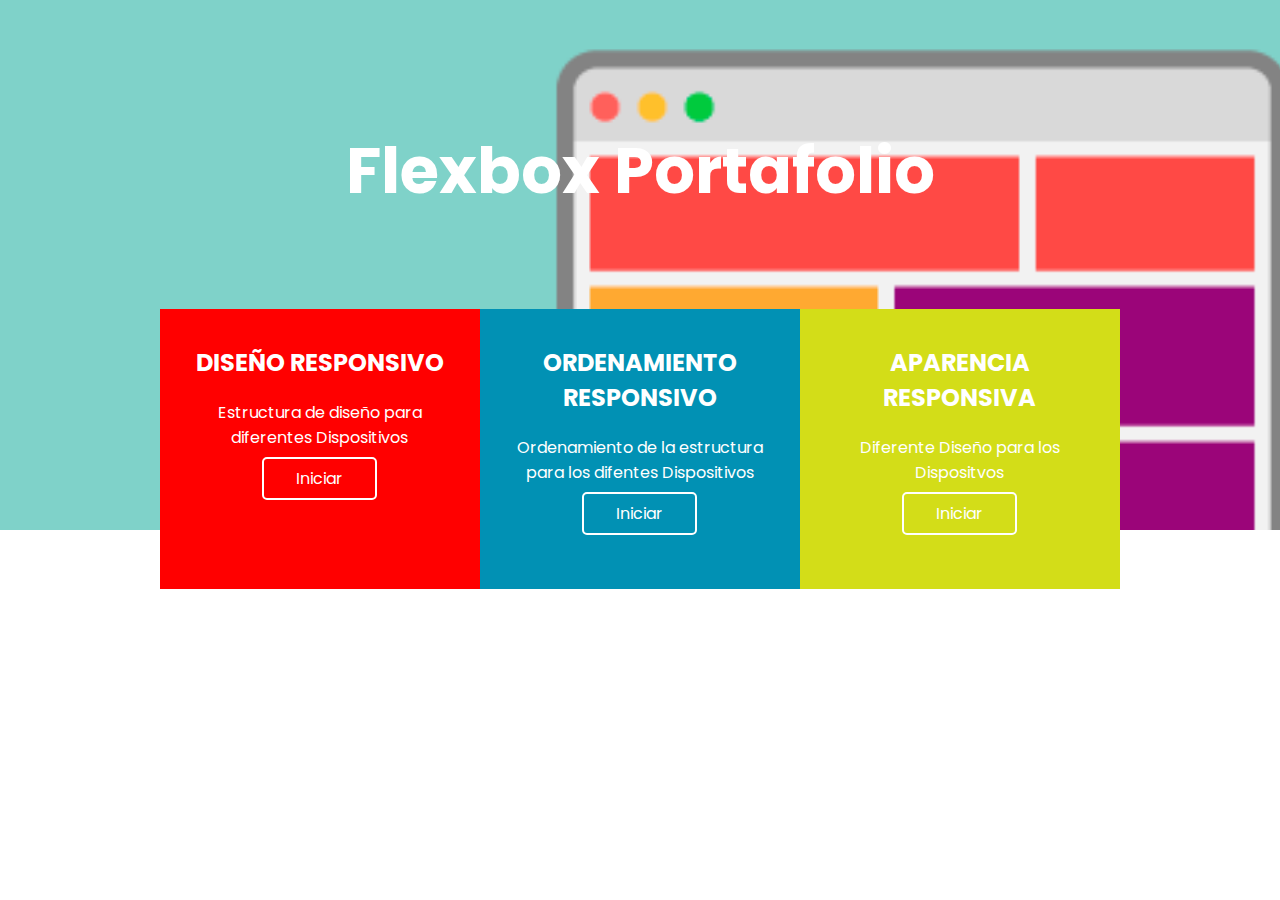
<file: index.html>
<!DOCTYPE html>
<html lang="en">
<head>
    <meta charset="UTF-8">
    <link href="https://fonts.googleapis.com/css?family=Poppins&display=swap" rel="stylesheet">
    <link rel="stylesheet" href="style.css">
    <meta name="viewport" content="width=device-width, initial-scale=1.0">
    <title>FLEXBOX PROJECTOS PORTAFOLIO</title>
</head>
<body>
    <section>
        <h1>Flexbox Portafolio</h1>
        <div class="container">
            <div class="box uno">
                <h2>DISEÑO RESPONSIVO</h2>
                <p>Estructura de diseño para diferentes Dispositivos</p>
                <a href="projects/DISEÑO RESPONSIVO/index.html">Iniciar</a>
            </div>

            <div class="box dos">
                <h2>ORDENAMIENTO RESPONSIVO</h2>
                <p>Ordenamiento de la estructura para los difentes Dispositivos</p>
                <a href="projects/ORDENAMIENTO RESPONSIVO/index.html">Iniciar</a>
            </div>

            <div class="box tres">
                <h2>APARENCIA RESPONSIVA</h2>
                <p>Diferente Diseño para los Dispositvos</p>
                <a href="projects/MEDIA QUERY RESPONSIVO/index.html">Iniciar</a>
            </div>

        </div>
    </section>
</body>
</html>
</file>
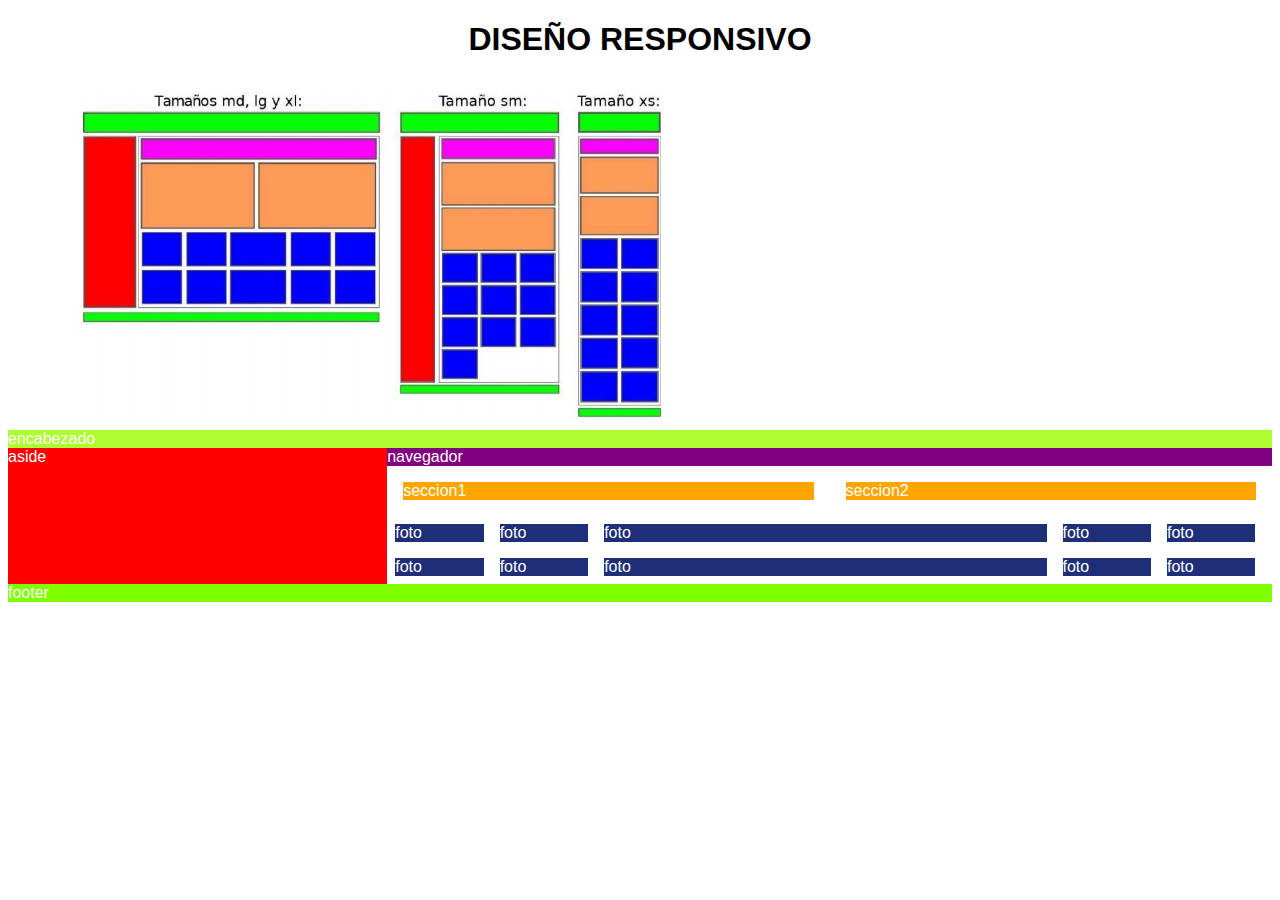
<file: projects/DISEÑO RESPONSIVO/index.html>
<!DOCTYPE html>
<html lang="en">
<head>
    <meta charset="UTF-8">
    <meta name="viewport" content="width=device-width, initial-scale=1.0">
    <link rel="stylesheet" href="style.css">
    <title>Document</title>
</head>
<body>
    <h1>DISEÑO RESPONSIVO</h1>
    <img src="responsivo.jpg" alt="">

    <div class="header">encabezado</div>

    <div class="contenedor">
        <div class="aside">aside</div>

        <div class="contenido">
            <div class="navegador">navegador</div>

            <div class="nosotros">
                <div class="seccion1">seccion1</div>
                <div class="seccion2">seccion2</div>
            </div>
            
            <div class="galeria">
                <div class="foto">foto</div>
                <div class="foto">foto</div>
                <div class="foto">foto</div>
                <div class="foto">foto</div>
                <div class="foto">foto</div>

                <div class="foto">foto</div>
                <div class="foto">foto</div>
                <div class="foto">foto</div>
                <div class="foto">foto</div>
                <div class="foto">foto</div>
            </div>
        </div>
    </div>

    <div class="footer">footer</div>
</body>
</html>
</file>
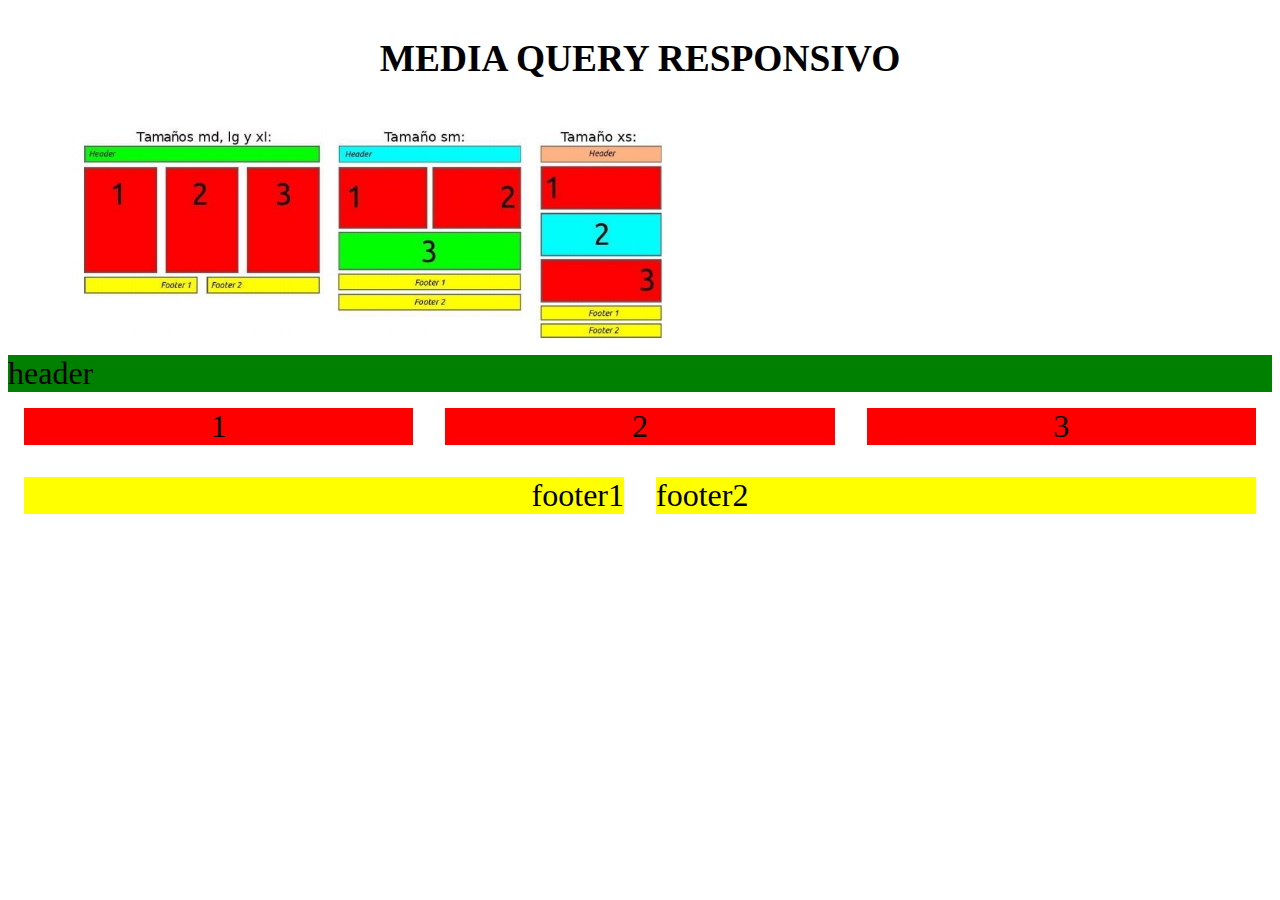
<file: projects/MEDIA QUERY RESPONSIVO/index.html>
<!DOCTYPE html>
<html lang="en">
<head>
    <meta charset="UTF-8">
    <meta name="viewport" content="width=device-width, initial-scale=1.0">
    <link rel="stylesheet" href="style.css">
    <title>Document</title>
</head>
<body>
    <h3>MEDIA QUERY RESPONSIVO</h3>
    <img src="mediaquery.jpg" alt="">
    <div class="header">header</div>

    <div class="secciones">
        <div class="seccion1">1</div>
        <div class="seccion2">2</div>
        <div class="seccion3">3</div>
    </div>

    <div class="footer">
        <div class="footer1">footer1</div>
        <div class="footer2">footer2</div>
    </div>
</body>
</html>
</file>
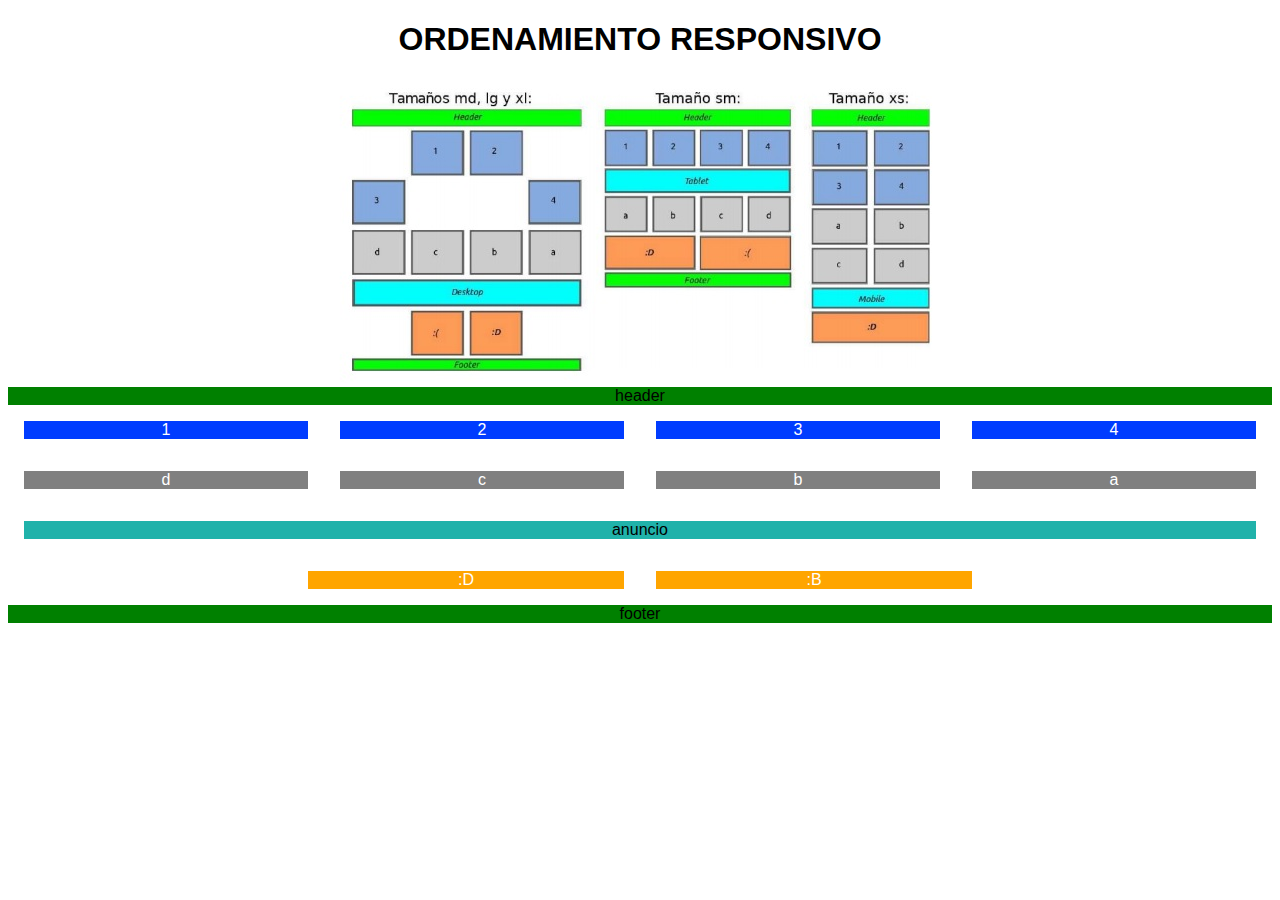
<file: projects/ORDENAMIENTO RESPONSIVO/index.html>
<!DOCTYPE html>
<html lang="en">
<head>
    <meta charset="UTF-8">
    <meta name="viewport" content="width=device-width, initial-scale=1.0">
    <link rel="stylesheet" href="style.css">
    <title>Document</title>
</head>
<body>
    <h1>ORDENAMIENTO RESPONSIVO</h1>
    <img src="ordenamiento.jpg" alt="">

    <div class="header">header</div>
    <div class="items">
        <div class="item1">1</div>
        <div class="item2">2</div>
        <div class="item3">3</div>
        <div class="item4">4</div>
    </div>

    <div class="items2">
        <div class="itema">a</div>
        <div class="itemb">b</div>
        <div class="itemc">c</div>
        <div class="itemd">d</div>
    </div>

    <div class="anuncio">anuncio</div>

    <div class="secciones">
        <div class="seccion1">:D</div>
        <div class="seccion2">:B</div>
    </div>

    <div class="footer">footer</div>
</body>
</html>
</file>
<file: style.css>
body {
    margin: 0;
    padding: 0;
    color: #fff;
    font-family: 'Poppins', sans-serif;
}

section {
    margin: 0;
    padding-top: 5rem;
    background-image: url(img/fondo.png);
    background-attachment: fixed;
    background-size: cover;
    color: #fff;
    height: 50vh;
    text-align: center;
}

section h1{
    font-size: 4rem;
}
.container {
    display: flex;
    flex-wrap: wrap;
    width: 90%;
    max-width: 960px;
    margin: auto;
    padding-top: 3rem;
    padding-bottom: 3rem;
}

.box {
    box-sizing: border-box;
    height: 280px;
    flex-basis: 33.33%;
    text-align: center;
    padding: 1rem;
}

.box a {
    font-family: 'Poppins', sans-serif;
    background: none;
    color: #fff;
    text-decoration: none;
    padding: 0.5rem 2rem;
    border: 2px solid #fff;
    border-radius: 5px;
}

.uno {
    background: red
}

.dos {
    background: #0191B4;
}

.tres {
    background: #D3DD18;
}

.cuatro {
    background: purple;
}

.cinco {
    background: #FE7A15;
}

.seis {
    background: blue;
}

.siete {
    background: #1C2833;
}

.ocho {
    background: #186A3B;
}
.nueve {
    background: #D4AC0D;
}
</file>
<file: projects/DISEÑO RESPONSIVO/style.css>
body {
    color: #fff;
    font-family: sans-serif;
}

h1 {
    color: #000;
    text-align: center;
}

.header {
    background: greenyellow
}

.contenedor {
    display: flex;
}

.aside {
    background: RED;
    flex-basis: 30%;
}

.contenido {
    flex-basis: 70%;
}

.navegador {
    background: purple;
}

.nosotros {
    display: flex;
}

.seccion1 {
    background: orange;
    margin: 1rem;
    flex-basis: 50%;
}

.seccion2 {
    background: orange;
    margin: 1rem;
    flex-basis: 50%;
}

.galeria {
    display: flex;
    flex-wrap: wrap;
}

.foto {
    background: #1E2E78;
    margin: 0.5rem;
    flex-basis: 10%;
}

.foto:nth-child(3) {
    flex-basis: 50%;
}

.foto:nth-child(8) {
    flex-basis: 50%;
}

.footer {
    background: chartreuse;
}

@media screen and (max-width: 768px) {
    .nosotros {
        display: block;
    }

    .foto {
        flex-basis: 28%;
    }
    
    .foto:nth-child(3) {
        flex-basis: 28%;
    }
    
    .foto:nth-child(8) {
        flex-basis: 28%;
    }
    
}

@media screen and (max-width: 576px) {
     .foto {
        flex-basis: 45%;
    }
    
    .foto:nth-child(3) {
        flex-basis: 45%;
    }
    
    .foto:nth-child(8) {
        flex-basis: 45%;
    }
}

@media screen and (max-width: 470px) {
    .foto {
        flex-basis: 43%;
    }
    
    .foto:nth-child(3) {
        flex-basis: 43%;
    }
    
    .foto:nth-child(8) {
        flex-basis: 43%;
    }
}
</file>
<file: projects/MEDIA QUERY RESPONSIVO/style.css>
body {
    font-size: 2rem;
}

h3 {
    text-align: center;
}

.header {
    background: green;
}

.secciones {
    display: flex;
    text-align: center;
}

.seccion1, .seccion2, .seccion3 {
    background: red;
    flex-basis: 33.3%;
    margin: 1rem;
}

.footer {
    display: flex;
}

.footer1, .footer2 {
    background: yellow;
    flex-basis: 50%;
    margin: 1rem;
}

.footer1 {
    text-align: end;
}

@media screen and (max-width: 786px) {
    .header{
        background: rgb(0, 60, 255);;
    }

    .secciones {
        flex-wrap: wrap;
    }

    .seccion1 {
        flex-basis: 45%;
        text-align: start;
    }

    .seccion2 {
        flex-basis: 45%;
        text-align: end;
    }

    .seccion3 {
        flex-basis: 100%;
        background: chartreuse;
    }

    .footer {
        display: block;
    }

    .footer1, .footer2 {
        text-align: center;
    }
    
}

@media screen and (max-width: 576px) {
    .header {
        background: coral;
    }

    .seccion1 {
        flex-basis: 100%;
        text-align: start;
    }

    .seccion2 {
        flex-basis: 100%;
        background: rgb(0, 60, 255);
        text-align: center
    }

    .seccion3 {
        background: red;
        text-align: end;
    }
}
</file>
<file: projects/ORDENAMIENTO RESPONSIVO/style.css>
body {
    text-align: center;
    font-family: sans-serif;
}

.header {
    background: green;
}

.items {
    display: flex;
}

.item1, .item2, .item3, .item4 {
    background: rgb(0, 60, 255);
    color: #fff;
    margin: 1rem;
    flex-basis: 25%;
}

.anuncio {
    background-color: lightseagreen;
    margin: 1rem;
}

.items2 {
    display: flex;
}

.itema, .itemb, .itemc, .itemd {
    background: gray;
    color: #fff;
    margin: 1rem;
    flex-basis: 25%;
}

.itema {
    order: 4;
}

.itemb {
    order: 3;
}

.itemc {
    order: 2;
}

.itemd {
    order: 1;
}

.anuncio {
    order: 5;
}

.secciones {
    display: flex;
    justify-content: center;
}

.seccion1, .seccion2 {
    background: orange;
    color: #fff;
    margin: 1rem;
    flex-basis: 25%;
}

.footer {
    background: green;
}

@media screen and (max-width: 786px){
    .itema {
        order: 2;
    }
    
    .itemb {
        order: 3;
    }
    
    .itemc {
        order: 4;
    }
    
    .itemd {
        order: 5;
    }

    .anuncio {
        order: 1;
    }
    
    .secciones {
        justify-content: start;
    }

    .seccion1, .seccion2 {
        flex-basis: 50%;
    }
}

@media screen and (max-width: 576px) {
    .items {
        flex-wrap: wrap;
    }

    .item1, .item2, .item3, .item4 {
        flex-basis: calc(50% - 2rem);
    }

    .items2 {
        flex-wrap: wrap;
    }

    .itema, .itemb, .itemc, .itemd {
        flex-basis: calc(50% - 2rem);
    }

    .seccion2 {
        display: none;
    }

    .seccion1 {
        flex-basis: 100%;
    }
}
</file>
